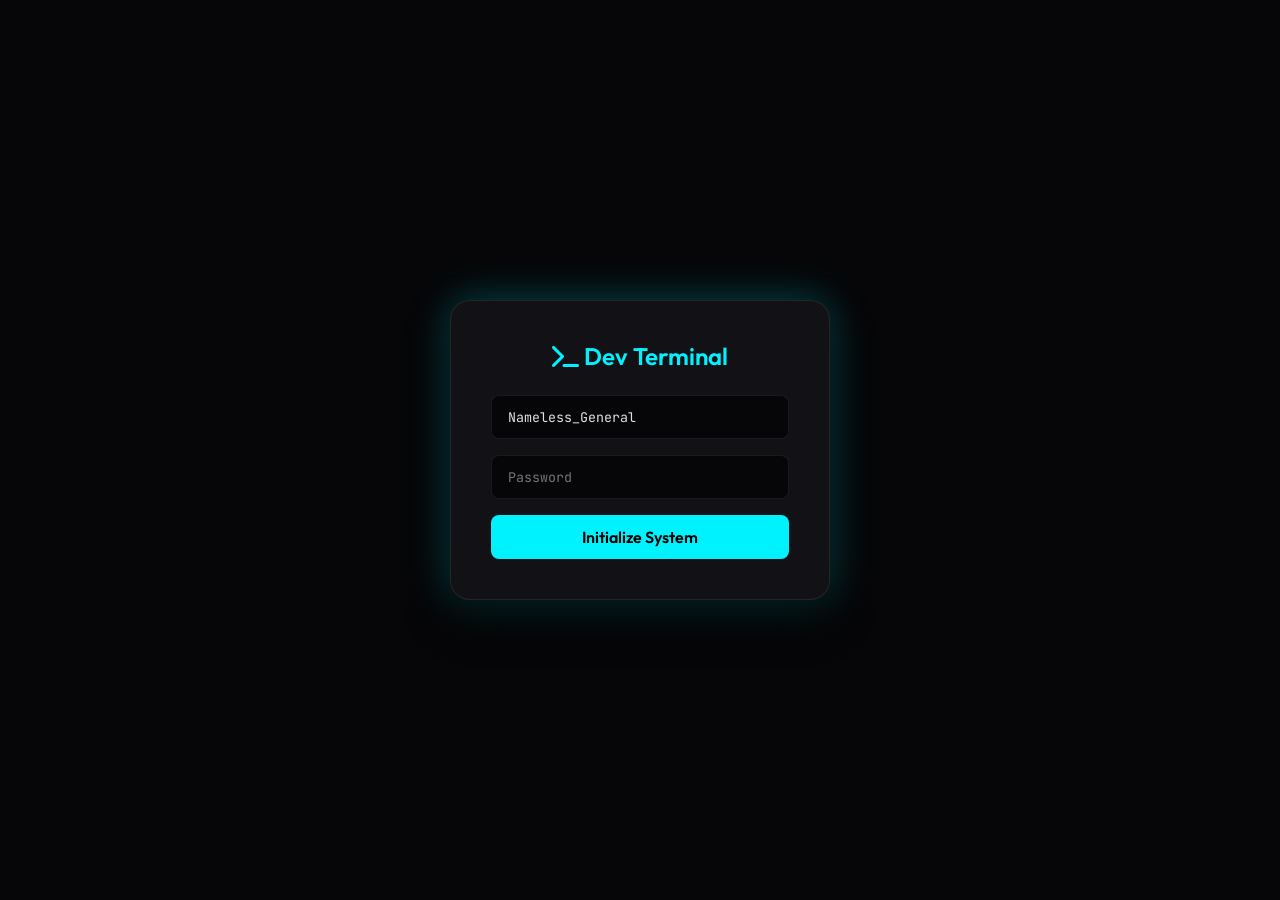
<file: frontend/admin.html>
<!DOCTYPE html>
<html lang="en">
<head>
    <meta charset="UTF-8">
    <meta name="viewport" content="width=device-width, initial-scale=1.0">
    <title>MonkeyMind | Developer Interface</title>
    <link href="https://fonts.googleapis.com/css2?family=JetBrains+Mono:wght@400;700&family=Outfit:wght@300;400;600&display=swap" rel="stylesheet">
    <link rel="stylesheet" href="https://cdnjs.cloudflare.com/ajax/libs/font-awesome/6.5.0/css/all.min.css">
    <style>
        :root {
            --bg: #060608;
            --surface: #121216;
            --surface-light: #1e1e24;
            --accent: #00f2ff;
            --accent-glow: rgba(0, 242, 255, 0.3);
            --danger: #ff3366;
            --text: #e0e0e6;
            --text-dim: #80808a;
            --border: rgba(255, 255, 255, 0.08);
            --glass: rgba(255, 255, 255, 0.03);
            --radius: 12px;
        }

        * { box-sizing: border-box; margin: 0; padding: 0; }
        body {
            background: var(--bg);
            color: var(--text);
            font-family: 'Outfit', sans-serif;
            height: 100vh;
            overflow: hidden;
            display: flex;
            flex-direction: column;
        }

        /* Animated Background Gradient */
        .bg-glow {
            position: fixed;
            top: -20%;
            left: -10%;
            width: 50%;
            height: 60%;
            background: radial-gradient(circle, var(--accent-glow) 0%, transparent 70%);
            z-index: -1;
            filter: blur(80px);
            opacity: 0.4;
            animation: drift 20s infinite alternate ease-in-out;
        }

        @keyframes drift {
            from { transform: translate(0, 0); }
            to { transform: translate(20%, 20%); }
        }

        /* Login Overlay */
        #login-overlay {
            position: fixed; inset: 0; background: var(--bg);
            display: flex; align-items: center; justify-content: center; z-index: 100;
        }
        .login-box {
            background: var(--surface); padding: 40px; border-radius: 20px;
            border: 1px solid var(--border); width: 380px;
            box-shadow: 0 20px 40px rgba(0,0,0,0.5), 0 0 40px var(--accent-glow);
            text-align: center;
        }
        .login-box h2 { font-weight: 600; margin-bottom: 24px; color: var(--accent); }
        .input-field {
            width: 100%; background: var(--bg); border: 1px solid var(--border);
            color: var(--text); padding: 12px 16px; border-radius: 8px; margin-bottom: 16px;
            font-family: 'JetBrains Mono', monospace; outline: none; transition: 0.2s;
        }
        .input-field:focus { border-color: var(--accent); box-shadow: 0 0 10px var(--accent-glow); }
        .btn {
            width: 100%; background: var(--accent); color: #000; font-weight: 600;
            padding: 12px; border: none; border-radius: 8px; cursor: pointer;
            transition: 0.2s; font-family: 'Outfit', sans-serif; font-size: 1rem;
        }
        .btn:hover { box-shadow: 0 0 15px var(--accent-glow); transform: translateY(-2px); }
        .btn-danger { background: rgba(255, 51, 102, 0.1); color: var(--danger); border: 1px solid var(--danger); }
        .btn-danger:hover { background: var(--danger); color: white; box-shadow: 0 0 15px rgba(255,51,102,0.4); }
        .btn-sm { padding: 6px 12px; font-size: 0.85rem; width: auto; display: inline-block; }

        /* Main Layout */
        #app-layout { display: none; height: 100vh; flex-direction: column; }
        
        /* Top Navbar */
        .navbar {
            display: flex; justify-content: space-between; align-items: center;
            padding: 16px 24px; background: rgba(18, 18, 22, 0.8);
            backdrop-filter: blur(10px); border-bottom: 1px solid var(--border);
        }
        .brand { display: flex; align-items: center; gap: 12px; font-weight: 600; font-size: 1.2rem; }
        .brand i { color: var(--accent); }
        .nav-tabs { display: flex; gap: 10px; }
        .nav-tab {
            background: transparent; color: var(--text-dim); border: none;
            padding: 8px 16px; border-radius: 6px; cursor: pointer; font-weight: 600;
            transition: 0.2s;
        }
        .nav-tab.active { background: var(--glass); color: var(--accent); }
        .nav-tab:hover:not(.active) { color: var(--text); background: var(--glass); }

        /* Stats Bar */
        .stats-bar {
            display: flex; gap: 24px; padding: 12px 24px; background: var(--surface);
            border-bottom: 1px solid var(--border); font-family: 'JetBrains Mono', monospace;
            font-size: 0.85rem; color: var(--text-dim);
        }
        .stat span { color: var(--accent); font-weight: bold; }

        /* Content Area */
        .content { flex: 1; overflow: hidden; display: flex; position: relative; }
        
        .view-panel {
            display: none; width: 100%; height: 100%; overflow-y: auto; padding: 24px;
        }
        .view-panel.active { display: block; }

        /* Panel UI Elements */
        .card {
            background: var(--surface); border: 1px solid var(--border);
            border-radius: var(--radius); padding: 24px; margin-bottom: 24px;
        }
        .card-header { margin-bottom: 20px; display: flex; justify-content: space-between; align-items: center; }
        .card-title { font-size: 1.2rem; font-weight: 600; display: flex; align-items: center; gap: 10px; }
        .card-title i { color: var(--accent); }

        /* Tables */
        table { width: 100%; border-collapse: collapse; font-size: 0.9rem; }
        th, td { padding: 12px; text-align: left; border-bottom: 1px solid var(--border); }
        th { color: var(--text-dim); font-weight: 600; text-transform: uppercase; font-size: 0.8rem; }
        tr:hover td { background: var(--glass); }
        .badge {
            padding: 4px 8px; border-radius: 4px; font-size: 0.75rem; font-weight: bold; text-transform: uppercase;
        }
        .badge-active { background: rgba(0,242,255,0.1); color: var(--accent); }
        .badge-banned { background: rgba(255,51,102,0.1); color: var(--danger); }

        /* Form Grid */
        .form-grid { display: grid; grid-template-columns: 1fr 1fr; gap: 20px; }
        .form-group { display: flex; flex-direction: column; gap: 8px; }
        .form-group label { font-size: 0.85rem; color: var(--text-dim); text-transform: uppercase; }

        /* File Editor Layout */
        .editor-layout { display: flex; width: 100%; height: 100%; padding: 0; }
        .sidebar { width: 280px; background: var(--surface); border-right: 1px solid var(--border); display: flex; flex-direction: column; }
        .file-browser { flex: 1; overflow-y: auto; padding: 10px; }
        .file-item {
            padding: 8px 12px; cursor: pointer; border-radius: 6px; display: flex; align-items: center; gap: 8px;
            font-family: 'JetBrains Mono', monospace; font-size: 0.85rem; color: var(--text-dim);
            transition: 0.2s; margin-bottom: 2px;
        }
        .file-item:hover, .file-item.active { background: var(--glass); color: var(--text); }
        .file-item i.fa-folder { color: #ffd700; }
        .file-item i.fa-file { color: #a0a0a0; }
        .editor-container { flex: 1; display: flex; flex-direction: column; background: var(--bg); }
        .editor-header {
            padding: 12px 20px; background: var(--surface); border-bottom: 1px solid var(--border);
            display: flex; justify-content: space-between; align-items: center; font-family: 'JetBrains Mono', monospace;
        }
        #code-editor {
            flex: 1; background: var(--bg); color: #a9b7c6; padding: 20px; font-family: 'JetBrains Mono', monospace;
            font-size: 14px; border: none; outline: none; resize: none; line-height: 1.5; white-space: pre; overflow: auto;
        }
        .path-nav { padding: 10px; border-bottom: 1px solid var(--border); display: flex; gap: 10px; }
        .path-nav input { flex: 1; background: var(--bg); border: 1px solid var(--border); color: var(--text); padding: 5px 10px; border-radius: 4px; font-family: 'JetBrains Mono'; font-size: 12px; }

        /* Terminal UI */
        .terminal-container { flex: 1; display: flex; flex-direction: column; background: #000; padding: 20px; font-family: 'JetBrains Mono', monospace; overflow: hidden; border-radius: 8px; border: 1px solid var(--border); }
        .terminal-output { flex: 1; overflow-y: auto; color: #0f0; font-size: 14px; white-space: pre-wrap; word-wrap: break-word; line-height: 1.5; margin-bottom: 10px; }
        .terminal-input-row { display: flex; align-items: center; gap: 10px; }
        .terminal-prompt { color: #0f0; font-size: 14px; }
        .terminal-input { flex: 1; background: transparent; border: none; color: #0f0; font-family: 'JetBrains Mono', monospace; font-size: 14px; outline: none; }
        
        /* Modal */
        .modal-overlay { display: none; position: fixed; inset: 0; background: rgba(0,0,0,0.8); align-items: center; justify-content: center; z-index: 1000; backdrop-filter: blur(5px); }
        .modal { background: var(--surface); width: 600px; max-width: 90%; max-height: 90vh; border-radius: var(--radius); border: 1px solid var(--border); display: flex; flex-direction: column; }
        .modal-header { padding: 20px; border-bottom: 1px solid var(--border); display: flex; justify-content: space-between; align-items: center; }
        .modal-header h3 { font-size: 1.2rem; color: var(--accent); margin: 0; }
        .modal-body { padding: 20px; overflow-y: auto; flex: 1; }
        .modal-close { background: none; border: none; color: var(--text-dim); cursor: pointer; font-size: 1.2rem; }
        .modal-close:hover { color: var(--text); }
        .user-detail-section { margin-bottom: 20px; }
        .user-detail-section h4 { border-bottom: 1px solid var(--border); padding-bottom: 5px; margin-bottom: 10px; color: var(--text-dim); }
        .user-detail-list { list-style: none; padding: 0; }
        .user-detail-list li { padding: 5px 0; font-size: 0.9rem; }


    </style>
</head>
<body>
    <div class="bg-glow"></div>

    <!-- Login -->
    <div id="login-overlay">
        <div class="login-box">
            <h2><i class="fa-solid fa-terminal"></i> Dev Terminal</h2>
            <input type="text" id="admin-user" class="input-field" placeholder="Username" value="Nameless_General">
            <input type="password" id="admin-pass" class="input-field" placeholder="Password">
            <button class="btn" onclick="login()">Initialize System</button>
        </div>
    </div>

    <!-- Main App -->
    <div id="app-layout">
        <div class="navbar">
            <div class="brand"><i class="fa-solid fa-shield-halved"></i> MonkeyMind Admin</div>
            <div class="nav-tabs">
                <button class="nav-tab active" onclick="switchTab('tab-users')"><i class="fa-solid fa-users"></i> Users</button>
                <button class="nav-tab" onclick="switchTab('tab-groups')"><i class="fa-solid fa-layer-group"></i> Groups</button>
                <button class="nav-tab" onclick="switchTab('tab-site')"><i class="fa-solid fa-palette"></i> Site Config</button>
                <button class="nav-tab" onclick="switchTab('tab-editor')"><i class="fa-solid fa-code"></i> Code</button>
                <button class="nav-tab" onclick="switchTab('tab-terminal')"><i class="fa-solid fa-terminal"></i> Terminal</button>
            </div>
            <button class="btn btn-sm btn-danger" onclick="logout()"><i class="fa-solid fa-power-off"></i> Exit</button>
        </div>

        <div class="stats-bar">
            <div class="stat"><i class="fa-solid fa-microchip"></i> CPU: <span id="stat-cpu">0%</span></div>
            <div class="stat"><i class="fa-solid fa-memory"></i> RAM: <span id="stat-mem">0%</span></div>
            <div class="stat"><i class="fa-solid fa-hard-drive"></i> Disk: <span id="stat-disk">0%</span></div>
            <div class="stat"><i class="fa-solid fa-clock"></i> Uptime: <span id="stat-uptime">...</span></div>
        </div>

        <div class="content">
            <!-- Users Tab -->
            <div id="tab-users" class="view-panel active">
                <div class="card">
                    <div class="card-header">
                        <div class="card-title"><i class="fa-solid fa-users"></i> Active Users</div>
                        <button class="btn btn-sm" onclick="loadUsers()"><i class="fa-solid fa-rotate-right"></i> Refresh</button>
                    </div>
                    <table>
                        <thead>
                            <tr>
                                <th>Name</th>
                                <th>Email</th>
                                <th>Stats (Friends/Groups/Msgs)</th>
                                <th>Status</th>
                                <th style="text-align: right">Actions</th>
                            </tr>
                        </thead>
                        <tbody id="users-table-body">
                            <!-- Populated via JS -->
                        </tbody>
                    </table>
                </div>
            </div>

            <!-- Groups Tab -->
            <div id="tab-groups" class="view-panel">
                <div class="card">
                    <div class="card-header">
                        <div class="card-title"><i class="fa-solid fa-layer-group"></i> Study Groups</div>
                        <button class="btn btn-sm" onclick="loadGroups()"><i class="fa-solid fa-rotate-right"></i> Refresh</button>
                    </div>
                    <table>
                        <thead>
                            <tr>
                                <th>Group Name</th>
                                <th>Members</th>
                                <th>Total Messages</th>
                                <th>Created</th>
                            </tr>
                        </thead>
                        <tbody id="groups-table-body">
                            <!-- Populated via JS -->
                        </tbody>
                    </table>
                </div>
            </div>

            <!-- Site Config Tab -->
            <div id="tab-site" class="view-panel">
                <div class="card" style="max-width: 800px; margin: 0 auto;">
                    <div class="card-header">
                        <div class="card-title"><i class="fa-solid fa-palette"></i> Site Appearance Editor</div>
                        <button class="btn btn-sm" onclick="saveSiteConfig()"><i class="fa-solid fa-floppy-disk"></i> Save Config</button>
                    </div>
                    <div class="form-grid">
                        <div class="form-group">
                            <label>Site Title</label>
                            <input type="text" id="cfg-title" class="input-field" placeholder="MonkeyMind AI">
                        </div>
                        <div class="form-group">
                            <label>Logo Emoji</label>
                            <input type="text" id="cfg-emoji" class="input-field" placeholder="🐒">
                        </div>
                        <div class="form-group" style="grid-column: 1 / -1;">
                            <label>Tagline</label>
                            <input type="text" id="cfg-tagline" class="input-field" placeholder="Your intelligent study companion">
                        </div>
                        <div class="form-group">
                            <label>Accent Color</label>
                            <div style="display: flex; gap: 10px;">
                                <input type="color" id="cfg-color" class="input-field" style="width: 60px; padding: 5px;">
                                <input type="text" id="cfg-color-hex" class="input-field" placeholder="#ffffff" readonly>
                            </div>
                        </div>
                        <div class="form-group" style="grid-column: 1 / -1;">
                            <label>Global Announcement Banner (Leave empty to disable)</label>
                            <input type="text" id="cfg-announcement" class="input-field" placeholder="e.g. Server maintenance tonight!">
                        </div>
                    </div>
                </div>
            </div>

            <!-- Code Editor Tab -->
            <div id="tab-editor" class="view-panel" style="padding: 0;">
                <div class="editor-layout">
                    <div class="sidebar">
                        <div class="path-nav">
                            <button class="btn btn-sm" style="width:auto" onclick="goUp()"><i class="fa-solid fa-arrow-up"></i></button>
                            <input type="text" id="current-path" value="." onchange="loadFiles(this.value)">
                        </div>
                        <div class="file-browser" id="file-list"></div>
                    </div>
                    <div class="editor-container">
                        <div class="editor-header">
                            <span id="editing-file"><i class="fa-solid fa-file-code"></i> No file selected</span>
                            <button class="btn btn-sm" style="width: 120px;" onclick="saveFile()"><i class="fa-solid fa-floppy-disk"></i> Save File</button>
                        </div>
                        <textarea id="code-editor" spellcheck="false" placeholder="Select a file to edit..."></textarea>
                    </div>
                </div>
            </div>

            <!-- Terminal Tab -->
            <div id="tab-terminal" class="view-panel" style="padding: 24px; height: 100%;">
                <div class="terminal-container">
                    <div class="terminal-output" id="terminal-output">MonkeyMind Admin Shell v1.0.0
Type a command and press Enter.
</div>
                    <div class="terminal-input-row">
                        <span class="terminal-prompt">admin@monkeymind:~$</span>
                        <input type="text" id="terminal-input" class="terminal-input" placeholder="" autocomplete="off" spellcheck="false" onkeydown="handleTerminalInput(event)">
                    </div>
                </div>
            </div>
        </div>
    </div>

    <!-- User Details Modal -->
    <div id="user-modal" class="modal-overlay">
        <div class="modal">
            <div class="modal-header">
                <h3><i class="fa-solid fa-user"></i> User Details</h3>
                <button class="modal-close" onclick="document.getElementById('user-modal').style.display='none'"><i class="fa-solid fa-xmark"></i></button>
            </div>
            <div class="modal-body" id="user-modal-body">
                <!-- Content goes here -->
            </div>
        </div>
    </div>

    <script>
        let adminToken = null;
        let currentFilePath = null;

        // --- Auth ---
        async function login() {
            const u = document.getElementById('admin-user').value;
            const p = document.getElementById('admin-pass').value;
            try {
                const res = await fetch('/api/admin/login', {
                    method: 'POST',
                    headers: {'Content-Type': 'application/json'},
                    body: JSON.stringify({username: u, password: p})
                });
                if (res.ok) {
                    const data = await res.json();
                    adminToken = data.token;
                    document.getElementById('login-overlay').style.display = 'none';
                    document.getElementById('app-layout').style.display = 'flex';
                    initSystem();
                } else {
                    alert('Access Denied');
                }
            } catch (e) {
                alert('Connection Error');
            }
        }

        function logout() {
            adminToken = null;
            document.getElementById('login-overlay').style.display = 'flex';
            document.getElementById('app-layout').style.display = 'none';
        }

        // --- Init & UI ---
        function initSystem() {
            startStatsPolling();
            loadUsers();
            loadGroups();
            loadSiteConfig();
            loadFiles('.');
        }

        function switchTab(tabId) {
            document.querySelectorAll('.view-panel').forEach(p => p.classList.remove('active'));
            document.querySelectorAll('.nav-tab').forEach(t => t.classList.remove('active'));
            document.getElementById(tabId).classList.add('active');
            event.currentTarget.classList.add('active');
        }

        // --- Stats ---
        async function fetchStats() {
            try {
                const res = await fetch('/api/admin/stats');
                const data = await res.json();
                document.getElementById('stat-cpu').textContent = data.cpu + '%';
                document.getElementById('stat-mem').textContent = data.memory + '%';
                document.getElementById('stat-disk').textContent = data.disk + '%';
                document.getElementById('stat-uptime').textContent = data.uptime.split(' ')[1];
            } catch(e) {}
        }
        function startStatsPolling() {
            fetchStats();
            setInterval(fetchStats, 5000);
        }

        // --- Users & Groups Management ---
        async function loadUsers() {
            try {
                const res = await fetch('/api/admin/users');
                const data = await res.json();
                const tbody = document.getElementById('users-table-body');
                tbody.innerHTML = '';
                
                if (data.users.length === 0) {
                    tbody.innerHTML = '<tr><td colspan="5" style="text-align:center; color: var(--text-dim)">No users found</td></tr>';
                    return;
                }

                data.users.forEach(u => {
                    const statusBadge = u.banned ? '<span class="badge badge-banned">Banned</span>' : '<span class="badge badge-active">Active</span>';
                    const banAction = u.banned ? 'unban' : 'ban';
                    const banText = u.banned ? 'Unban' : 'Ban';
                    const banClass = u.banned ? 'btn' : 'btn-danger';
                    
                    tbody.innerHTML += `
                        <tr>
                            <td><strong>${u.name}</strong></td>
                            <td style="font-family: monospace; color: var(--text-dim)">${u.email}</td>
                            <td>${u.friend_count} / ${u.group_count} / ${u.message_count}</td>
                            <td>${statusBadge}</td>
                            <td style="text-align: right">
                                <button class="btn btn-sm" style="background:var(--surface-light); color:var(--text)" onclick="viewUserDetails('${u.id}')"><i class="fa-solid fa-eye"></i> Info</button>
                                <button class="btn btn-sm ${banClass}" onclick="toggleBan('${u.id}', '${banAction}')">${banText}</button>
                                <button class="btn btn-sm btn-danger" onclick="kickFromEverywhere('${u.id}')" title="Remove from all groups and friends"><i class="fa-solid fa-user-ninja"></i> Kick</button>
                            </td>
                        </tr>
                    `;
                });
            } catch(e) {
                console.error("Failed to load users", e);
            }
        }

        async function toggleBan(userId, action) {
            try {
                await fetch(`/api/admin/users/${action}`, {
                    method: 'POST',
                    headers: {'Content-Type': 'application/json'},
                    body: JSON.stringify({user_id: userId})
                });
                loadUsers(); // Refresh
            } catch(e) {
                alert('Action failed');
            }
        }

        async function kickFromEverywhere(userId) {
            if (!confirm('Are you sure you want to remove this user from ALL groups and friendships?')) return;
            try {
                const res = await fetch(`/api/admin/users/kick`, {
                    method: 'POST',
                    headers: {'Content-Type': 'application/json'},
                    body: JSON.stringify({user_id: userId})
                });
                const data = await res.json();
                alert(`User kicked successfully. Items removed: ${data.kicked_from.length}`);
                loadUsers();
                loadGroups();
            } catch(e) {
                alert('Action failed');
            }
        }

        async function loadGroups() {
            try {
                const res = await fetch('/api/admin/groups');
                const data = await res.json();
                const tbody = document.getElementById('groups-table-body');
                tbody.innerHTML = '';
                
                if (data.groups.length === 0) {
                    tbody.innerHTML = '<tr><td colspan="4" style="text-align:center; color: var(--text-dim)">No groups found</td></tr>';
                    return;
                }

                data.groups.forEach(g => {
                    const date = new Date(g.created_at).toLocaleDateString();
                    tbody.innerHTML += `
                        <tr>
                            <td><strong>${g.name}</strong><br><small style="color:var(--text-dim)">ID: ${g.id}</small></td>
                            <td>${g.member_count} members</td>
                            <td>${g.message_count} msgs</td>
                            <td>${date}</td>
                        </tr>
                    `;
                });
            } catch(e) {}
        }

        // --- Site Config ---
        async function loadSiteConfig() {
            try {
                const res = await fetch('/api/admin/site-config');
                const cfg = await res.json();
                document.getElementById('cfg-title').value = cfg.site_title || '';
                document.getElementById('cfg-tagline').value = cfg.tagline || '';
                document.getElementById('cfg-emoji').value = cfg.logo_emoji || '';
                document.getElementById('cfg-color').value = cfg.accent_color || '#ffffff';
                document.getElementById('cfg-color-hex').value = cfg.accent_color || '#ffffff';
                document.getElementById('cfg-announcement').value = cfg.announcement || '';
                
                // Sync color input
                document.getElementById('cfg-color').addEventListener('input', (e) => {
                    document.getElementById('cfg-color-hex').value = e.target.value;
                });
            } catch(e) {}
        }

        async function saveSiteConfig() {
            const cfg = {
                site_title: document.getElementById('cfg-title').value,
                tagline: document.getElementById('cfg-tagline').value,
                logo_emoji: document.getElementById('cfg-emoji').value,
                accent_color: document.getElementById('cfg-color').value,
                announcement: document.getElementById('cfg-announcement').value,
                announcement_enabled: document.getElementById('cfg-announcement').value.trim() !== ''
            };
            try {
                await fetch('/api/admin/site-config', {
                    method: 'POST',
                    headers: {'Content-Type': 'application/json'},
                    body: JSON.stringify(cfg)
                });
                alert('Site Configuration Saved Successfully!\nChanges will reflect in the main app on reload.');
            } catch(e) {
                alert('Failed to save config');
            }
        }

        // --- File Editor ---
        async function loadFiles(path) {
            const res = await fetch(`/api/admin/files?path=${encodeURIComponent(path)}`);
            const data = await res.json();
            document.getElementById('current-path').value = data.current_path;
            
            const list = document.getElementById('file-list');
            list.innerHTML = '';
            
            // Sort: dirs first
            data.items.sort((a,b) => {
                if(a.isDir && !b.isDir) return -1;
                if(!a.isDir && b.isDir) return 1;
                return a.name.localeCompare(b.name);
            });

            data.items.forEach(item => {
                const div = document.createElement('div');
                div.className = 'file-item';
                div.innerHTML = `<i class="fa-solid ${item.isDir ? 'fa-folder' : 'fa-file'}"></i> ${item.name}`;
                div.onclick = () => {
                    if(item.isDir) {
                        loadFiles(item.path);
                    } else {
                        document.querySelectorAll('.file-item').forEach(el => el.classList.remove('active'));
                        div.classList.add('active');
                        openFile(item.path);
                    }
                };
                list.appendChild(div);
            });
        }

        function goUp() {
            const current = document.getElementById('current-path').value;
            const parts = current.split(/[\\/]/);
            if(parts.length > 1) {
                parts.pop();
                loadFiles(parts.join('/'));
            } else {
                loadFiles('..');
            }
        }

        async function openFile(path) {
            try {
                currentFilePath = path;
                const parts = path.split(/[\\/]/);
                document.getElementById('editing-file').innerHTML = `<i class="fa-solid fa-file-code"></i> ${parts[parts.length-1]}`;
                
                const res = await fetch(`/api/admin/file/content?path=${encodeURIComponent(path)}`);
                const data = await res.json();
                document.getElementById('code-editor').value = data.content;
            } catch(e) {
                alert("Failed to read file. It might be binary.");
            }
        }

        async function saveFile() {
            if(!currentFilePath) return;
            const content = document.getElementById('code-editor').value;
            try {
                const res = await fetch('/api/admin/file/save', {
                    method: 'POST',
                    headers: {'Content-Type': 'application/json'},
                    body: JSON.stringify({path: currentFilePath, content: content})
                });
                if(res.ok) alert('File Saved!');
                else alert('Save failed');
            } catch(e) {
                alert('Save failed');
            }
        }

        // --- Terminal ---
        async function handleTerminalInput(e) {
            if (e.key === 'Enter') {
                const cmd = e.target.value.trim();
                if (!cmd) return;
                
                const outDiv = document.getElementById('terminal-output');
                outDiv.textContent += `\nadmin@monkeymind:~$ ${cmd}\n`;
                e.target.value = '';
                e.target.disabled = true;
                
                try {
                    const res = await fetch('/api/admin/terminal', {
                        method: 'POST',
                        headers: {'Content-Type': 'application/json'},
                        body: JSON.stringify({command: cmd})
                    });
                    const data = await res.json();
                    outDiv.textContent += data.output;
                } catch(err) {
                    outDiv.textContent += 'Error connecting to terminal endpoint.\n';
                }
                
                e.target.disabled = false;
                e.target.focus();
                outDiv.scrollTop = outDiv.scrollHeight;
            }
        }

        // --- User Details Modal ---
        async function viewUserDetails(userId) {
            try {
                const res = await fetch(`/api/admin/users/${userId}/details`);
                if(!res.ok) { alert('Failed to load user details'); return; }
                const data = await res.json();
                
                const mBody = document.getElementById('user-modal-body');
                
                let friendsHtml = data.friends.length === 0 ? '<p style="color:var(--text-dim)">No friends</p>' : 
                    '<ul class="user-detail-list">' + data.friends.map(f => `<li><i class="fa-solid fa-user-group"></i> ${f.name}</li>`).join('') + '</ul>';
                    
                let groupsHtml = data.groups.length === 0 ? '<p style="color:var(--text-dim)">No groups</p>' : 
                    '<ul class="user-detail-list">' + data.groups.map(g => `<li><i class="fa-solid fa-layer-group"></i> ${g.name}</li>`).join('') + '</ul>';

                mBody.innerHTML = `
                    <div class="user-detail-section">
                        <h4>Profile</h4>
                        <p><strong>ID:</strong> ${data.info.id}</p>
                        <p><strong>Name:</strong> ${data.info.name}</p>
                        <p><strong>Email:</strong> ${data.info.email}</p>
                        <p><strong>Status:</strong> ${data.banned ? '<span style="color:var(--danger)">Banned</span>' : '<span style="color:var(--accent)">Active</span>'}</p>
                    </div>
                    <div class="user-detail-section">
                        <h4>Friends (${data.friends.length})</h4>
                        ${friendsHtml}
                    </div>
                    <div class="user-detail-section">
                        <h4>Study Groups (${data.groups.length})</h4>
                        ${groupsHtml}
                    </div>
                `;
                
                document.getElementById('user-modal').style.display = 'flex';
            } catch(e) {
                alert('Error fetching user details');
            }
        }
    </script>
</body>
</html>
</file>
